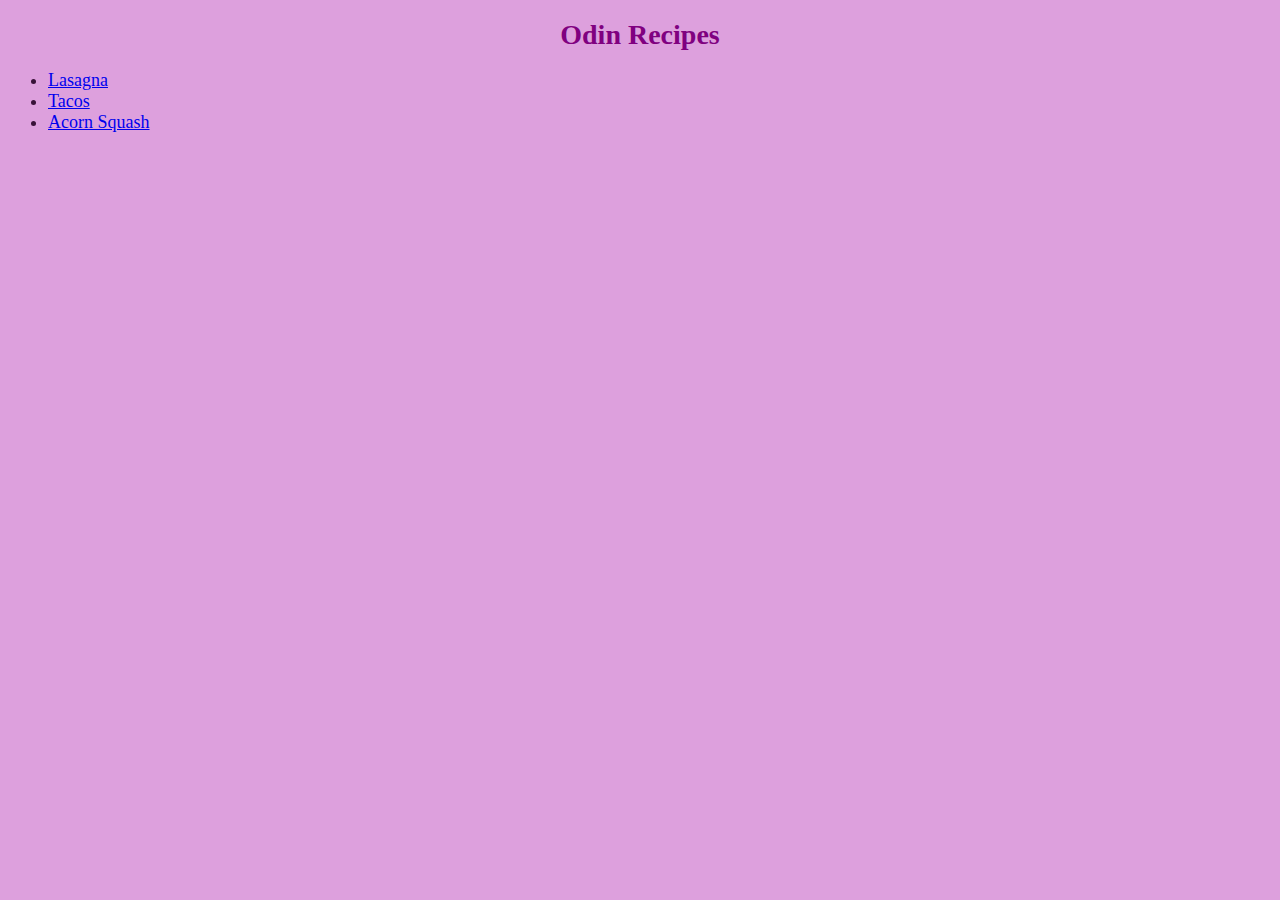
<file: index.html>
<!DOCTYPE html>
<html lang="en">
<head>
    <meta charset="UTF-8">
    <meta http-equiv="X-UA-Compatible" content="IE=edge">
    <meta name="viewport" content="width=device-width, initial-scale=1.0">
    <title>Recipes</title>
    <link rel="stylesheet" href="style.css"/> 
</head>
<body>
    <h1>Odin Recipes</h1>
   <ul>
    <li><a href="recipes/lasagna.html">Lasagna</a></li>
    <li><a href="recipes/tacos.html">Tacos</a></li>
    <li><a href="recipes/acorn-squash.html">Acorn Squash</a></li>
    </ul>
</body>
</html>
</file>
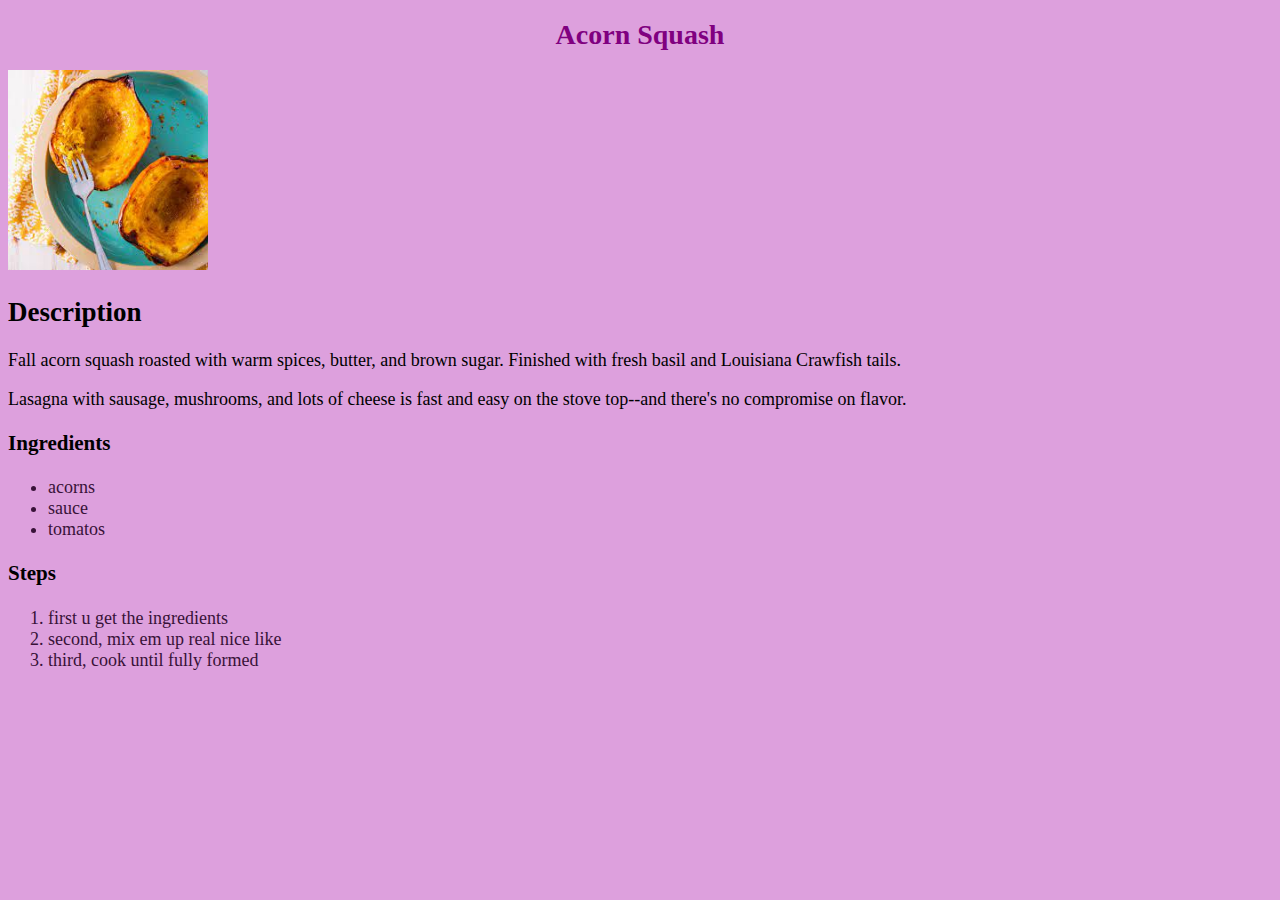
<file: recipes/acorn-squash.html>
<!DOCTYPE html>
<html lang="en">
<head>
    <meta charset="UTF-8">
    <meta http-equiv="X-UA-Compatible" content="IE=edge">
    <meta name="viewport" content="width=device-width, initial-scale=1.0">
    <title>Squash</title>
    <link rel="stylesheet" href="../style.css"/>
</head>
<body>
    <h1>Acorn Squash</h1>
    <img src="../img/squash.jpeg">
<h2>Description</h2>
    <P>Fall acorn squash roasted with warm spices, butter, and brown sugar. Finished with fresh basil and Louisiana Crawfish tails.</P>
    <p>Lasagna with sausage, mushrooms, and lots of cheese is fast and easy on the stove top--and there's no compromise on flavor. </p>
<h3>Ingredients</h3>
    <ul>
        <li>acorns</li>
        <li>sauce</li>
        <li>tomatos</li>
    </ul>
<h3>Steps</h3>
    <ol>
        <li>first u get the ingredients</li>
        <li>second, mix em up real nice like</li>
        <li>third, cook until fully formed</li>
    </ol>
</body>
</html>
</file>
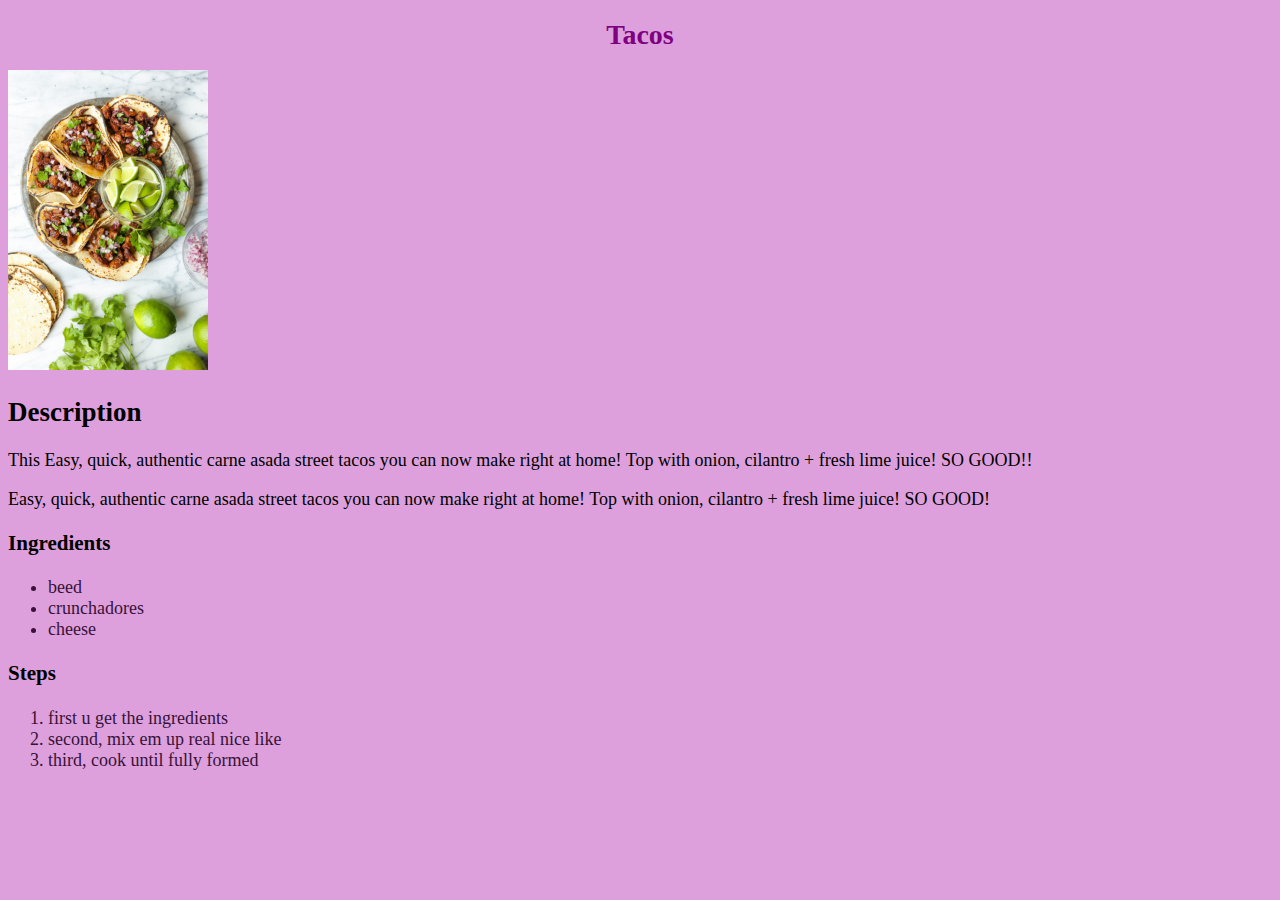
<file: recipes/tacos.html>
<!DOCTYPE html>
<html lang="en">
<head>
    <meta charset="UTF-8">
    <meta http-equiv="X-UA-Compatible" content="IE=edge">
    <meta name="viewport" content="width=device-width, initial-scale=1.0">
    <title>tacos</title>
    <link rel="stylesheet" href="../style.css"/>
</head>
<body>
    <h1>Tacos</h1>
    <img src="../img/tacos.jpg">
<h2>Description</h2>
    <P>This Easy, quick, authentic carne asada street tacos you can now make right at home! Top with onion, cilantro + fresh lime juice! SO GOOD!! </P>
    <p>Easy, quick, authentic carne asada street tacos you can now make right at home! Top with onion, cilantro + fresh lime juice! SO GOOD! </p>
<h3>Ingredients</h3>
    <ul>
        <li>beed</li>
        <li>crunchadores</li>
        <li>cheese</li>
    </ul>
<h3>Steps</h3>
    <ol>
        <li>first u get the ingredients</li>
        <li>second, mix em up real nice like</li>
        <li>third, cook until fully formed</li>
    </ol>
</body>
</html>
</file>
<file: style.css>
*{
    background-color: plum;
}

h1{
    color: purple;
    text-align: center;
    font-size: 28px;
    font-weight: 700;

}

li {
    color: rgb(56, 18, 56);
    font-family: cursive;
    font-size: large;
}

body{
    font-size: 18px;
}

img{
    width: 200px;
    height: ;
}
</file>
